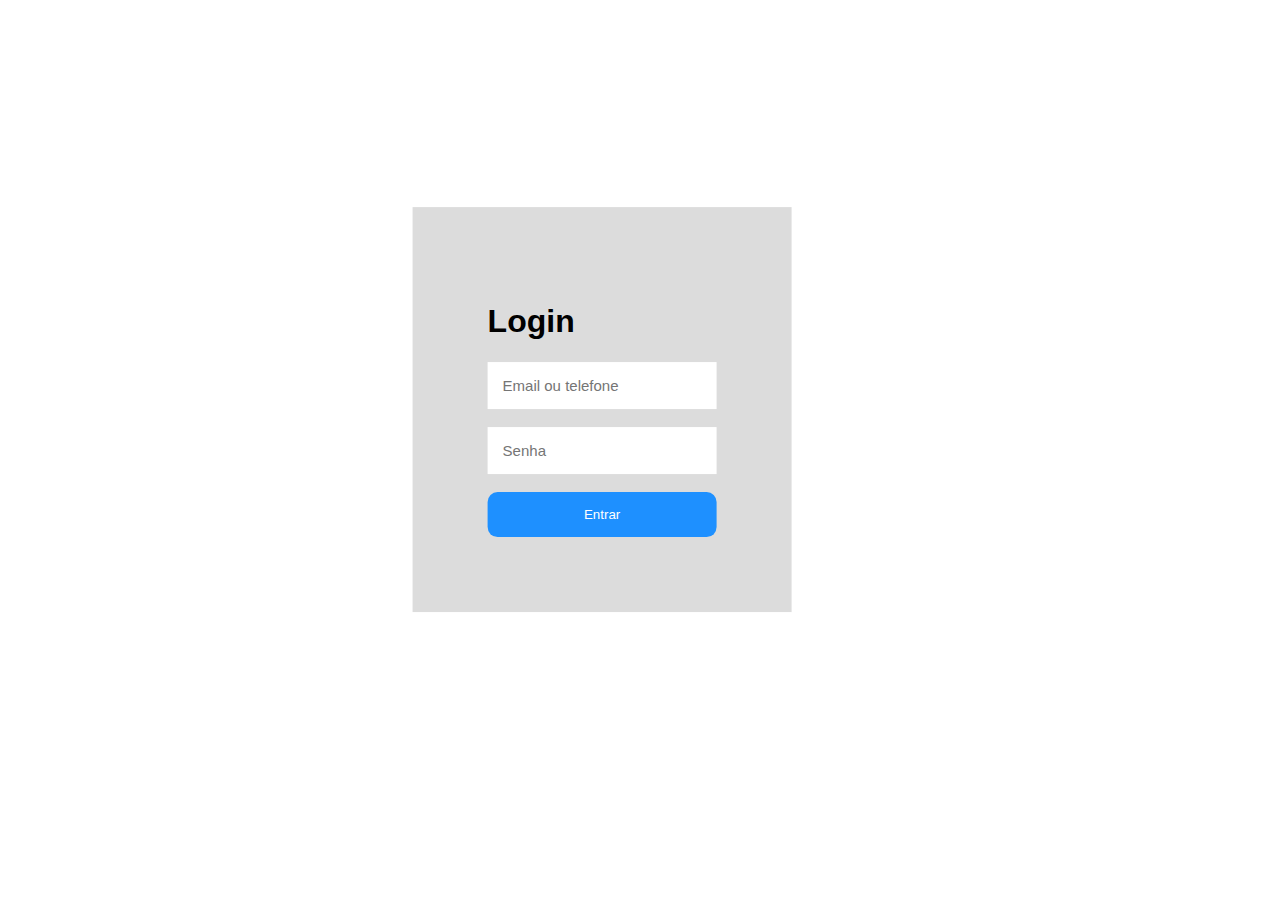
<file: pages/login.html>
<!DOCTYPE html>
<html lang="en">
<head>
    <meta charset="UFT-8">
    <meta http-equiv="X-UA-Compatible" content="IE=Edge">
    <meta name="viewport" content="width=device-width, initial-scale=1.0">
    <title>Tela de login</title>
    <link rel="stylesheet" href="../styles/login.css">
</head>
<body>
    <div>
        <h1>Login</h1>
        <input type="text" placeholder="Email ou telefone">
        <br><br>
        <input type="password" placeholder="Senha">
        <br><br>
        <button>Entrar</button>
    </div>
</body>
</html>
</file>
<file: styles/login.css>
body{
    font-family: Arial, Helvetica, sans-serif;     
    background-image: linear-gradient(45deg, white);

}

div{
    background-color: rgba(211, 211, 211, 0.8);
    position: absolute;
    top: 50%;
    left: 50%;
    transform: translate(-60%,-60%);
    padding: 75px;

}
input{
   padding: 15px; 
   border: none;
   outline: none;
   font-size: 15px
}
button{
    background-color: dodgerblue;
    border: none;
    padding: 15px;
    border-radius: 10px;
    width: 100%;
    color: white;
}
button:hover{
    background-color: deepskyblue;
    cursor: pointer;
}
</file>
